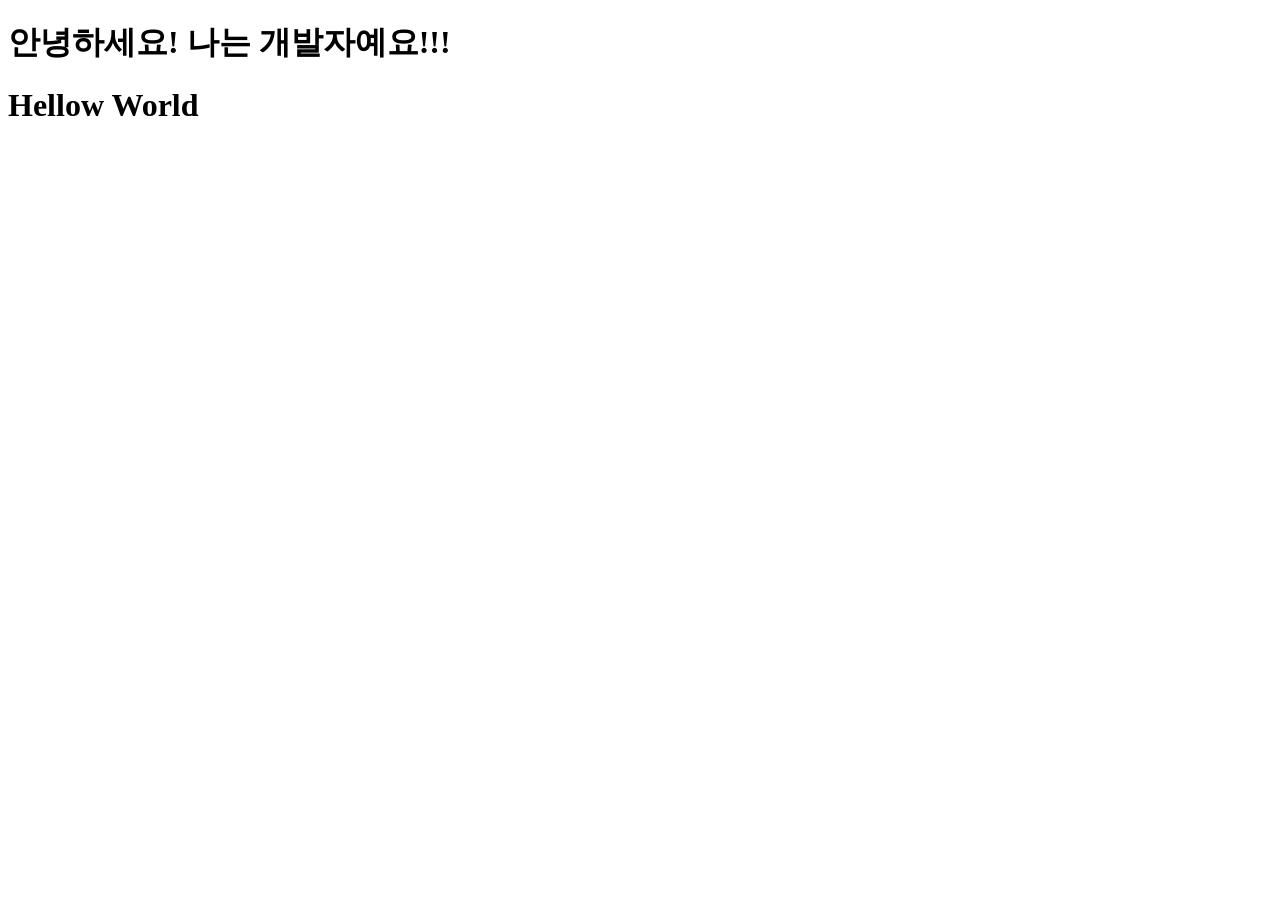
<file: index.html>
<!DOCTYPE html>
<html lang="en">
<head>
    <meta charset="UTF-8">
    <meta name="viewport" content="width=device-width, initial-scale=1.0">
    <title>Document</title>
</head>
<body>
    <h1>안녕하세요! 나는 개발자예요!!!</h1>
    <h1>Hellow World</h1>       
</body>
</html>
</file>
